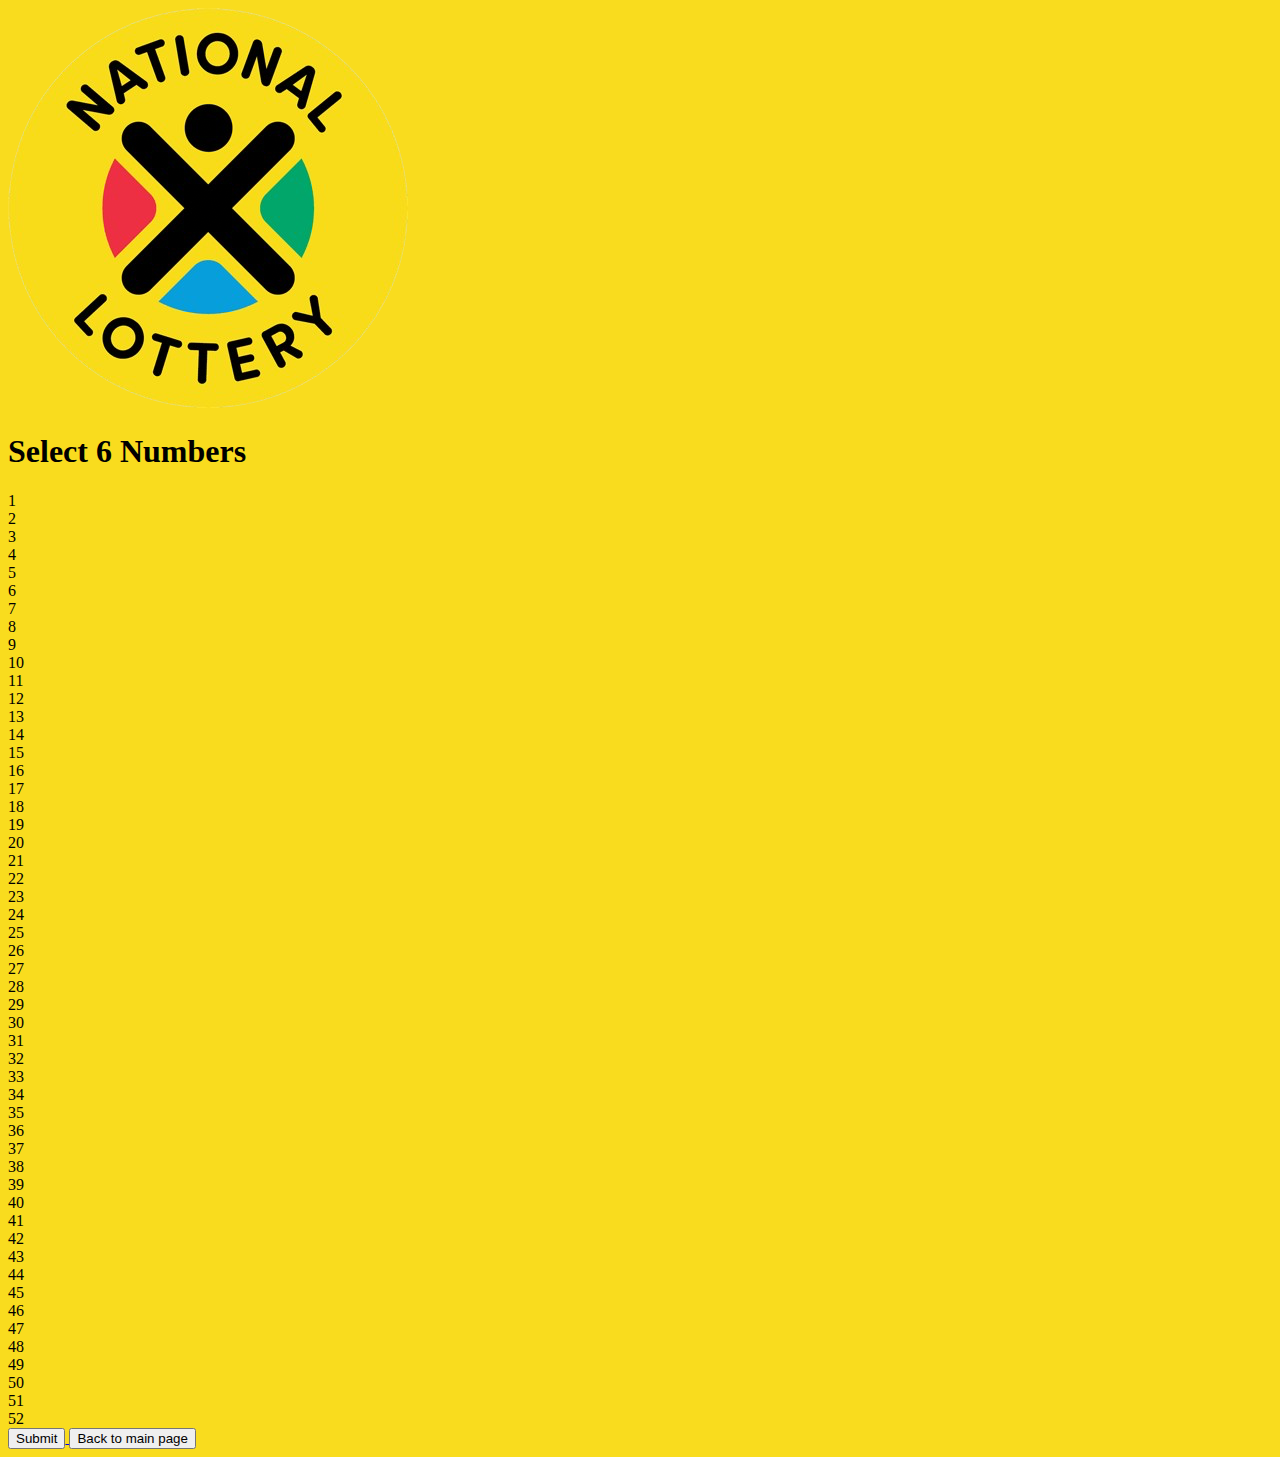
<file: user.html>
<!DOCTYPE html>
<html lang="en">
<head>
    <meta charset="UTF-8">
    <meta name="viewport" content="width=device-width, initial-scale=1.0">
    <link rel="stylesheet" href="style.css">
    <script src="script.js"></script>
    <title>Document</title>
    <link href="https://cdn.jsdelivr.net/npm/bootstrap@5.0.2/dist/css/bootstrap.min.css" rel="stylesheet" integrity="sha384-EVSTQN3/azprG1Anm3QDgpJLIm9Nao0Yz1ztcQTwFspd3yD65VohhpuuCOmLASjC" crossorigin="anonymous">
    <link rel="stylesheet" href="style.css">
</head>
<body>
    <div class="row">
        <div class="col-6"><img src="/media/lottery_logo.PNG" alt=""></div>
        <div class="col-6"><h1>Select 6 Numbers</h1></div>
    </div>
    <div id="result"></div>

    <div class="container">
        
    <div class="row">
        <div class="col"></div>
        <div class="col"></div>
        <div class="box" id="boxred" onclick="selectNumber(1)">1</div>
        <div class="box" id="boxred" onclick="selectNumber(2)">2</div>
        <div class="box" id="boxred"onclick="selectNumber(3)">3</div>
        <div class="box" id="boxred"onclick="selectNumber(4)">4</div>
        <div class="box" id="boxred"onclick="selectNumber(5)">5</div>
        <div class="box" id="boxred"onclick="selectNumber(6)">6</div>
        <div class="box" id="boxred"onclick="selectNumber(7)">7</div>
        <div class="box" id="boxred"onclick="selectNumber(8)">8</div>
        <div class="box" id="boxred" onclick="selectNumber(9)">9</div>
        <div class="box" id="boxred"onclick="selectNumber(10)">10</div>
        <div class="box" id="boxred"onclick="selectNumber(11)">11</div>
        <div class="box" id="boxred"onclick="selectNumber(12)">12</div>
        <div class="box" id="boxred"onclick="selectNumber(13)">13</div>
        <div class="box" id="boxyellow" onclick="selectNumber(14)">14</div>
        <div class="box" id="boxyellow"onclick="selectNumber(15)">15</div>
        <div class="box" id="boxyellow"onclick="selectNumber(16)">16</div>
        <div class="box" id="boxyellow"onclick="selectNumber(17)">17</div>
        <div class="box" id="boxyellow"onclick="selectNumber(18)">18</div>
        <div class="box" id="boxyellow"onclick="selectNumber(19)">19</div>
        <div class="box" id="boxyellow"onclick="selectNumber(20)">20</div>
        <div class="box" id="boxyellow"onclick="selectNumber(21)">21</div>
        <div class="box" id="boxyellow"onclick="selectNumber(22)">22</div>
        <div class="box" id="boxyellow" onclick="selectNumber(23)">23</div>
        <div class="box" id="boxyellow"onclick="selectNumber(24)">24</div>
        <div class="box" id="boxyellow"onclick="selectNumber(25)">25</div>
        <div class="box" id="boxgreen"onclick="selectNumber(26)">26</div>
        <div class="box" id="boxgreen"onclick="selectNumber(27)">27</div>
        <div class="box" id="boxgreen"onclick="selectNumber(28)">28</div>
        <div class="box" id="boxgreen"onclick="selectNumber(29)">29</div>
        <div class="box" id="boxgreen"onclick="selectNumber(30)">30</div>
        <div class="box" id="boxgreen"onclick="selectNumber(31)">31</div>
        <div class="box" id="boxgreen"onclick="selectNumber(32)">32</div>
        <div class="box" id="boxgreen"onclick="selectNumber(33)">33</div>
        <div class="box" id="boxgreen"onclick="selectNumber(34)">34</div>
        <div class="box" id="boxgreen"onclick="selectNumber(35)">35</div>
        <div class="box" id="boxgreen" onclick="selectNumber(36)">36</div>
        <div class="box" id="boxgreen"onclick="selectNumber(36)">37</div>
        <div class="box" id="boxblue"onclick="selectNumber(38)">38</div>
        <div class="box" id="boxblue"onclick="selectNumber(39)">39</div>
        <div class="box" id="boxblue"onclick="selectNumber(40)">40</div>
        <div class="box" id="boxblue"onclick="selectNumber(41)">41</div>
        <div class="box" id="boxblue"onclick="selectNumber(42)">42</div>
        <div class="box" id="boxblue"onclick="selectNumber(43)">43</div>
        <div class="box" id="boxblue"onclick="selectNumber(44)">44</div>
        <div class="box" id="boxblue"onclick="selectNumber(45)">45</div>
        <div class="box" id="boxblue" onclick="selectNumber(46)">46</div>
        <div class="box" id="boxblue"onclick="selectNumber(47)">47</div>
        <div class="box" id="boxblue"onclick="selectNumber(48)">48</div>
        <div class="box" id="boxblue"onclick="selectNumber(49)">49</div>
        <div class="box" id="boxblue"onclick="selectNumber(50)">50</div>
        <div class="box" id="boxblue"onclick="selectNumber(51)">51</div>
        <div class="box" id="boxblue"onclick="selectNumber(52)">52</div>
    </div>
    </div>
    <a href="index.html">
        <button>Submit</button>
    </a>
    <a href="index.html">
        <button>Back to main page</button>
    </a>

</body>
</html>
</file>
<file: style.css>
body{
    background-color: #F9DC1E;
}
</file>
